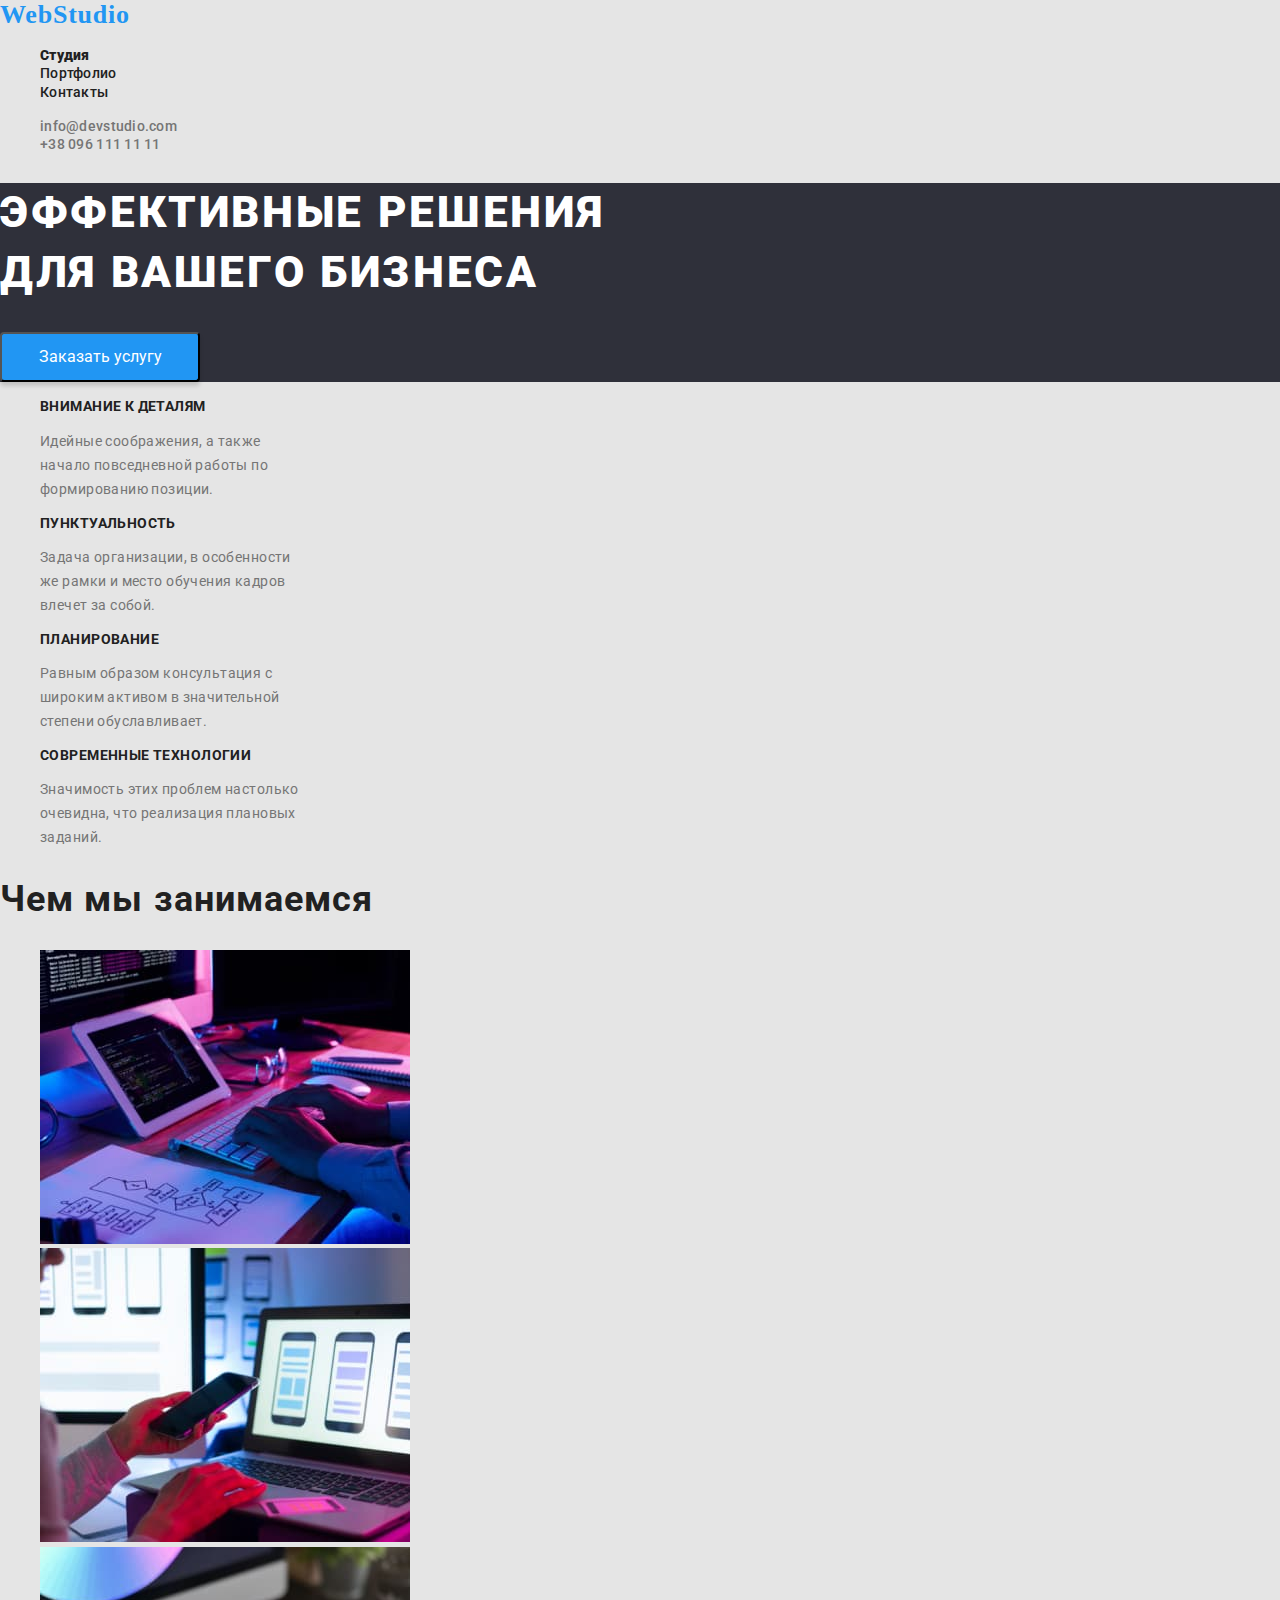
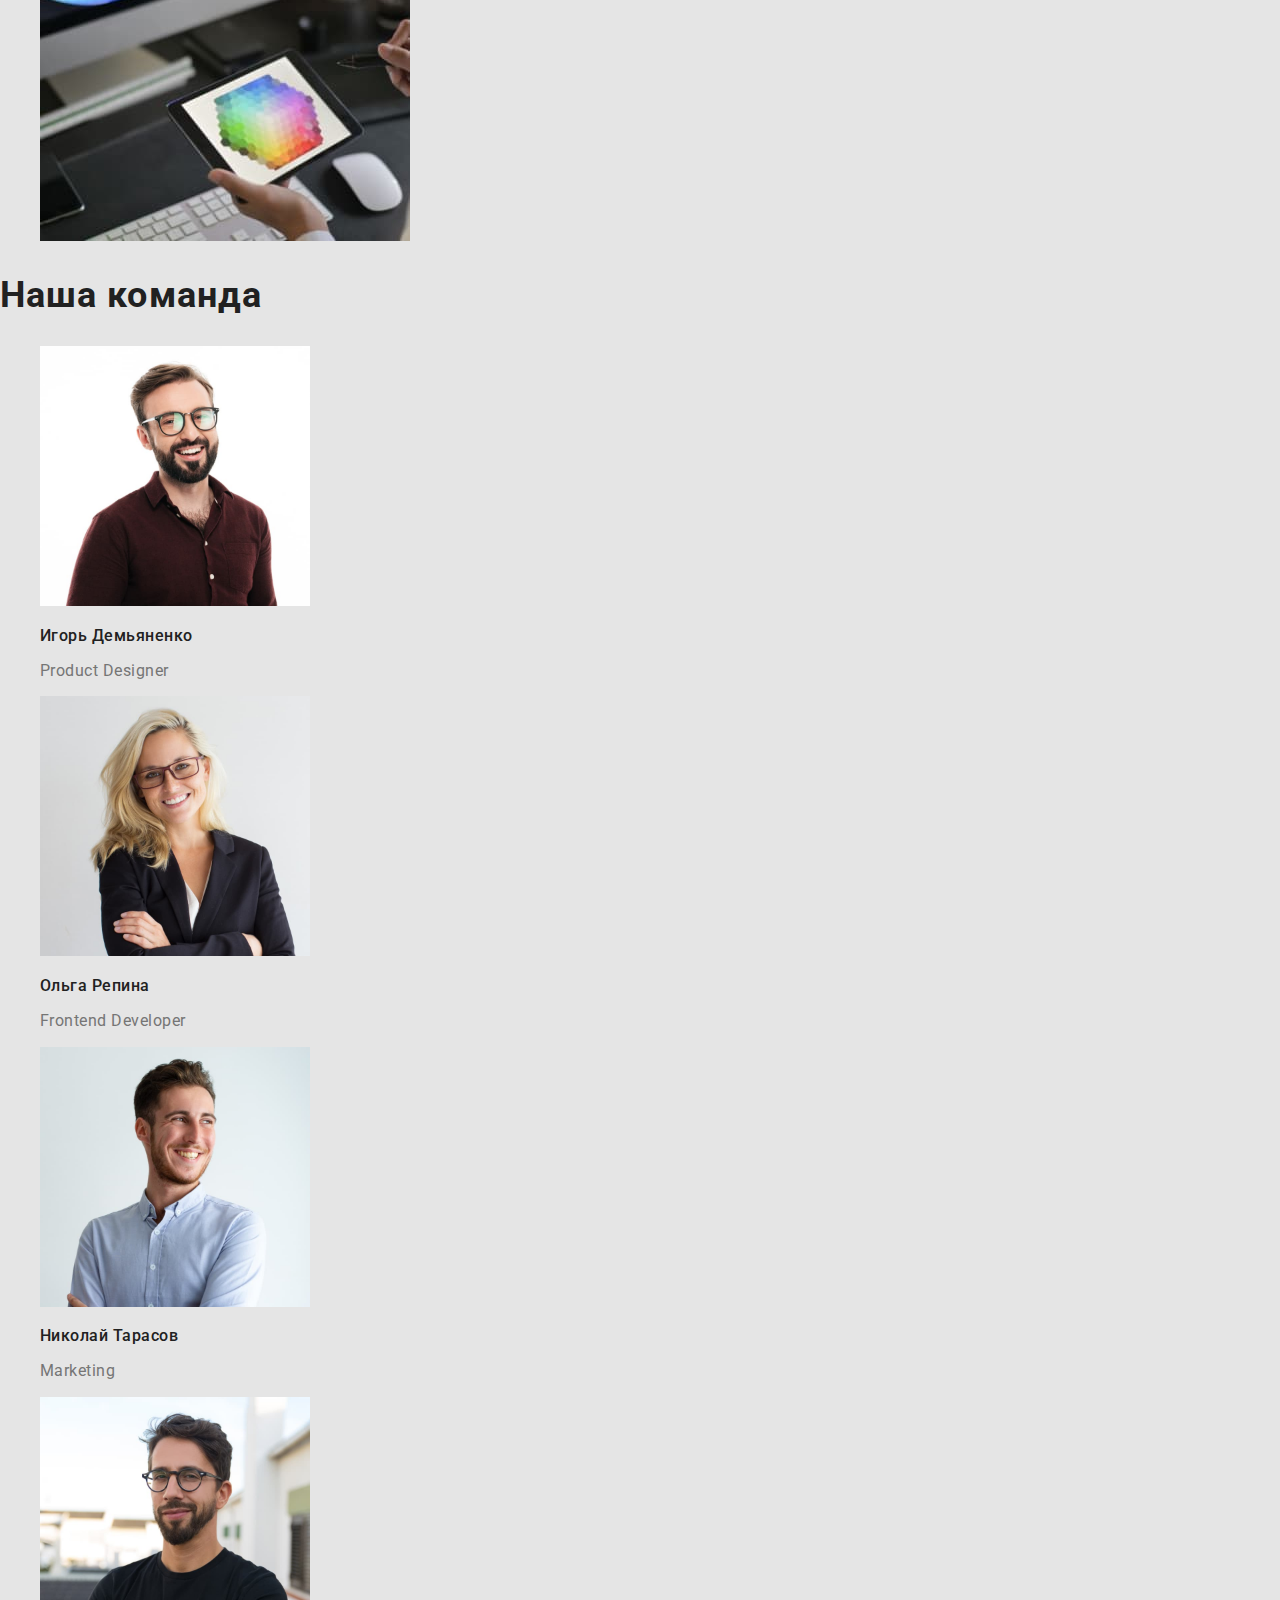
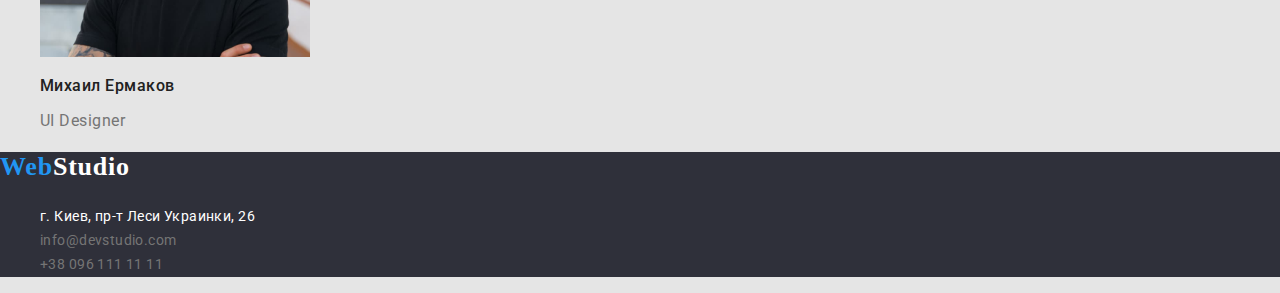
<file: index.html>
<!DOCTYPE html>
<html lang="en">
<head>
    <meta charset="UTF-8">
    <meta http-equiv="X-UA-Compatible" content="IE=edge">
    <meta name="viewport" content="width=device-width, initial-scale=1.0">

    <title>Студія</title>
        <!-- Підключення шрифтів -->
    <link rel="preconnect" href="https://fonts.googleapis.com">
    <link rel="preconnect" href="https://fonts.gstatic.com" crossorigin>
    <link href="https://fonts.googleapis.com/css2?family=Roboto:ital,wght@0,500;0,700;0,900;1,400&display=swap"
        rel="stylesheet">
        <!-- Підключення стилів для нормалізації для всіх браузерів -->
    <link rel="stylesheet" href="https://cdnjs.cloudflare.com/ajax/libs/modern-normalize/1.1.0/modern-normalize.min.css">
    <!-- Підключення стилів -->
    <link rel="stylesheet" href="./css/style.css">
</head>

<body>

    <header>
    <a href="#" class="logo"><span class="header-logo-decor">Web</span>Studio</a>
        <nav class="nav">
            <ul>
                <li><a href="./index.html" class="nav-link nav-link-active">Студия</a></li>
                <li><a href="./portfolio.html" class="nav-link">Портфолио</a></li>
                <li><a href="#" class="nav-link">Контакты</a></li>
            </ul>
        </nav>

        <ul class="contacts">
            <li><a href="mailto:info@devstudio.com" class="contacts-contact">info@devstudio.com</a></li>
            <li><a href="tel:+380961111111" class="contacts-contact">+38 096 111 11 11</a></li>
        </ul>
    </header>
    
    <main>
        <section class="baner">
            <h1 class="baner-title">Эффективные решения <br>для вашего бизнеса</h1>
            <button type="button" class="baner-button">Заказать услугу</button>
        </section>
        <section class="skills">
            <h2 class="none">Skills</h2>
            <ul>
                <li>
                    <h3 class="skills-title">Внимание к деталям</h3>
                    <p  class="skills-text">Идейные соображения, а также<br> начало повседневной работы по<br> формированию позиции.</p>
                </li>
                <li>
                    <h3 class="skills-title">Пунктуальность</h3>
                    <p class="skills-text">Задача организации, в особенности<br> же рамки и место обучения кадров<br> влечет за собой.</p>
                </li>
                <li>
                    <h3 class="skills-title">Планирование</h3>
                    <p class="skills-text">Равным образом консультация с<br> широким активом в значительной<br> степени обуславливает.</p>
                </li>
                <li>
                    <h3 class="skills-title">Современные технологии</h3>
                    <p class="skills-text">Значимость этих проблем настолько<br> очевидна, что реализация плановых<br> заданий.</p>
                </li>
            </ul>
        </section>
        <section class="what-we-do">
            <h2 class="what-we-do-title">Чем мы занимаемся</h2>
            <ul>
                <li class="what-we-do-img"><img src="images/index/programing.jpg" alt="Людина програмує за комп'ютером" width="370" /></li>
                <li class="what-we-do-img"><img src="images//index/computer.jpg" alt="Програмування за ноутбуком" width="370" /></li>
                <li class="what-we-do-img"><img src="images//index/draw.jpg" alt="Планшет" width="370" /></li>
            </ul>
        </section>
        <section class="we">
            <h2 class="we-title">Наша команда</h2>
            <ul>
                <li>
                        <img src="images//index/demyanenko.jpg" alt="Игорь Демьяненко" width="270" class="we-img"/>
                        <h3 class="we-name">Игорь Демьяненко</h3>
                        <p class="we-proffesion">Product Designer</p>
                </li>
                <li>
                        <img src="images//index/repina.jpg" alt="Ольга Репина" width="270" class="we-img"/>
                        <h3 class="we-name">Ольга Репина</h3>
                        <p class="we-proffesion">Frontend Developer</p>
                </li>
                <li>
                        <img src="images//index/tarasov.jpg" alt="Николай Тарасов" width="270" class="we-img"/>
                        <h3 class="we-name">Николай Тарасов</h3>
                        <p class="we-proffesion">Marketing</p>
                </li>
                <li>
                        <img src="images//index/yarmakov.jpg" alt="Михаил Ермаков" width="270" class="we-img"/>
                        <h3 class="we-name">Михаил Ермаков</h3>
                        <p class="we-proffesion">UI Designer</p>
                </li>
            </ul>
        </section>
    </main>

    <footer>
        <h2 class="footer-logo"><span class="footer-logo-decor">Web</span>Studio</h2>
        <address class="address">
            <ul>
                <li><a href="#" class="address-post">г. Киев, пр-т Леси Украинки, 26</a></li>
                <li><a href="mailto:info@devstudio.com" class="address-email">info@devstudio.com</a></li>
                <li><a href="tel:+380961111111" class="address-tel">+38 096 111 11 11</a></li>
            </ul>
        </address>
    </footer>

</body>

</html>
</file>
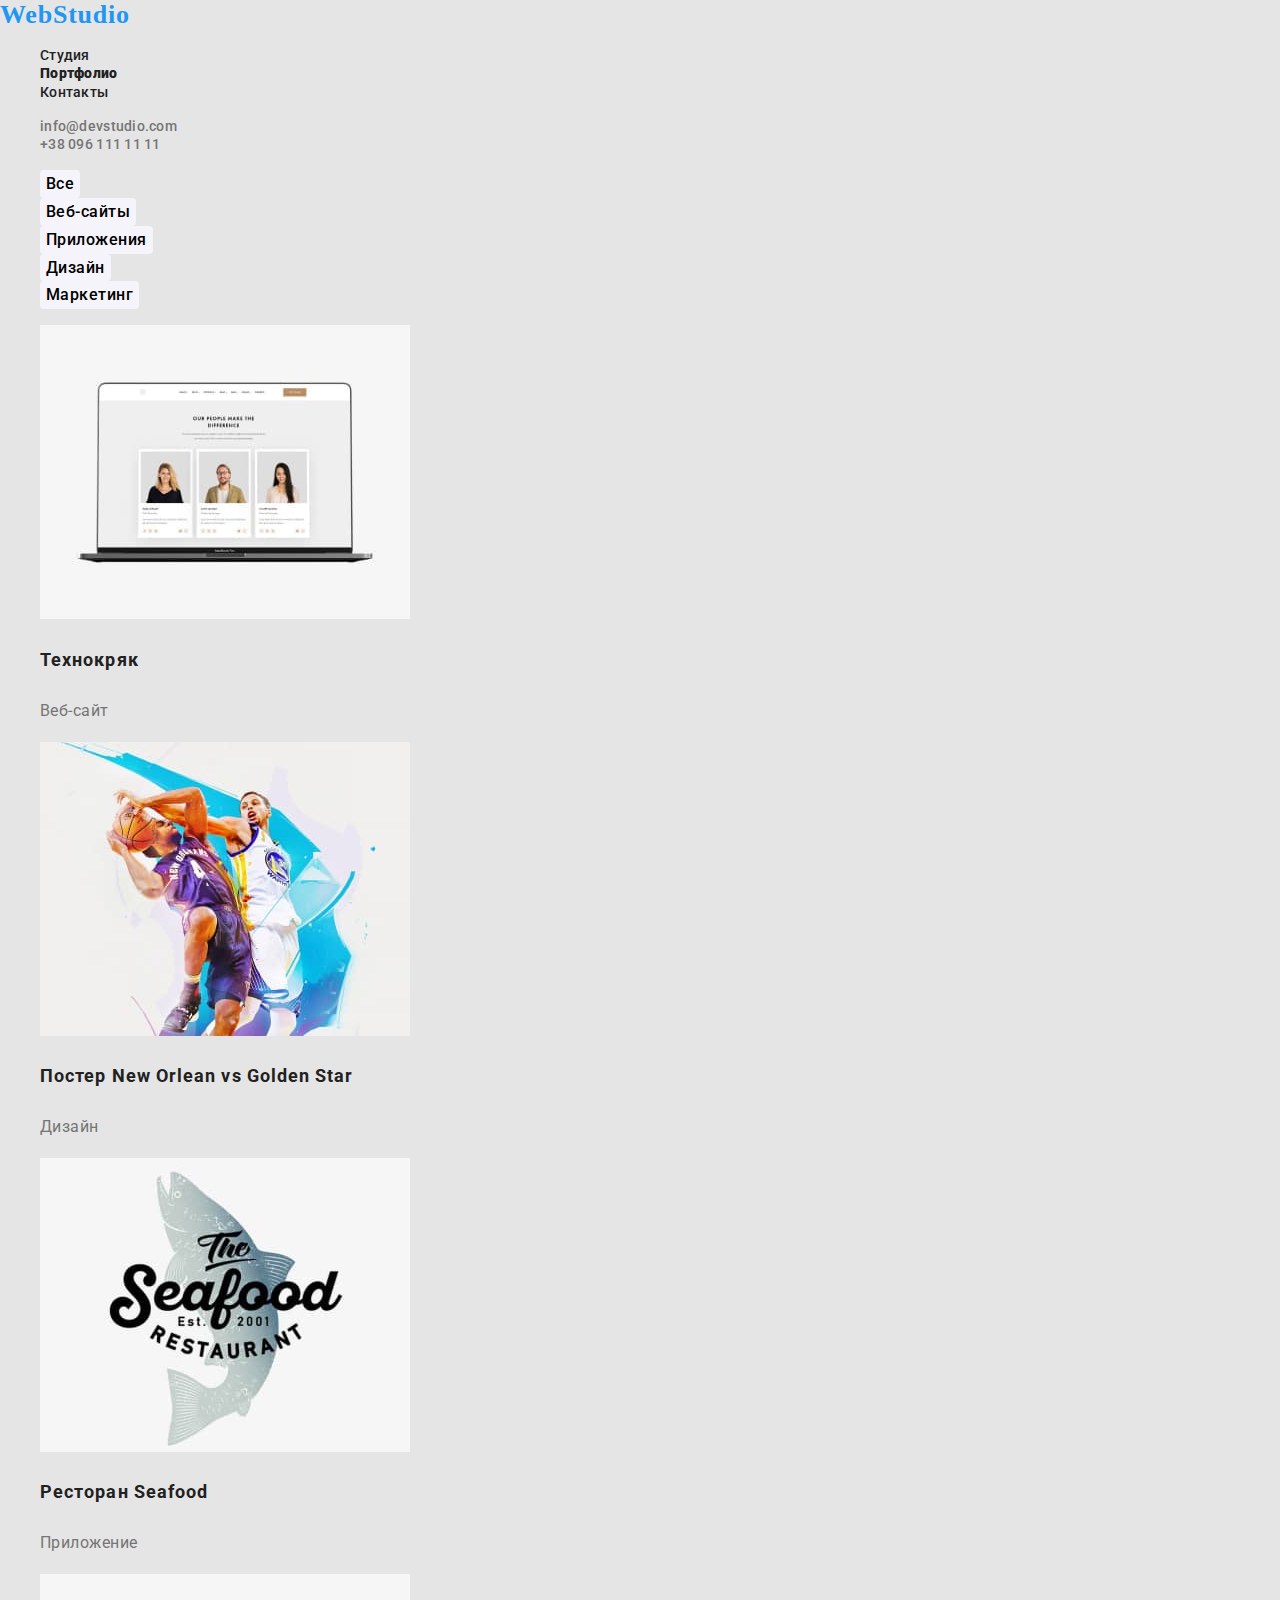
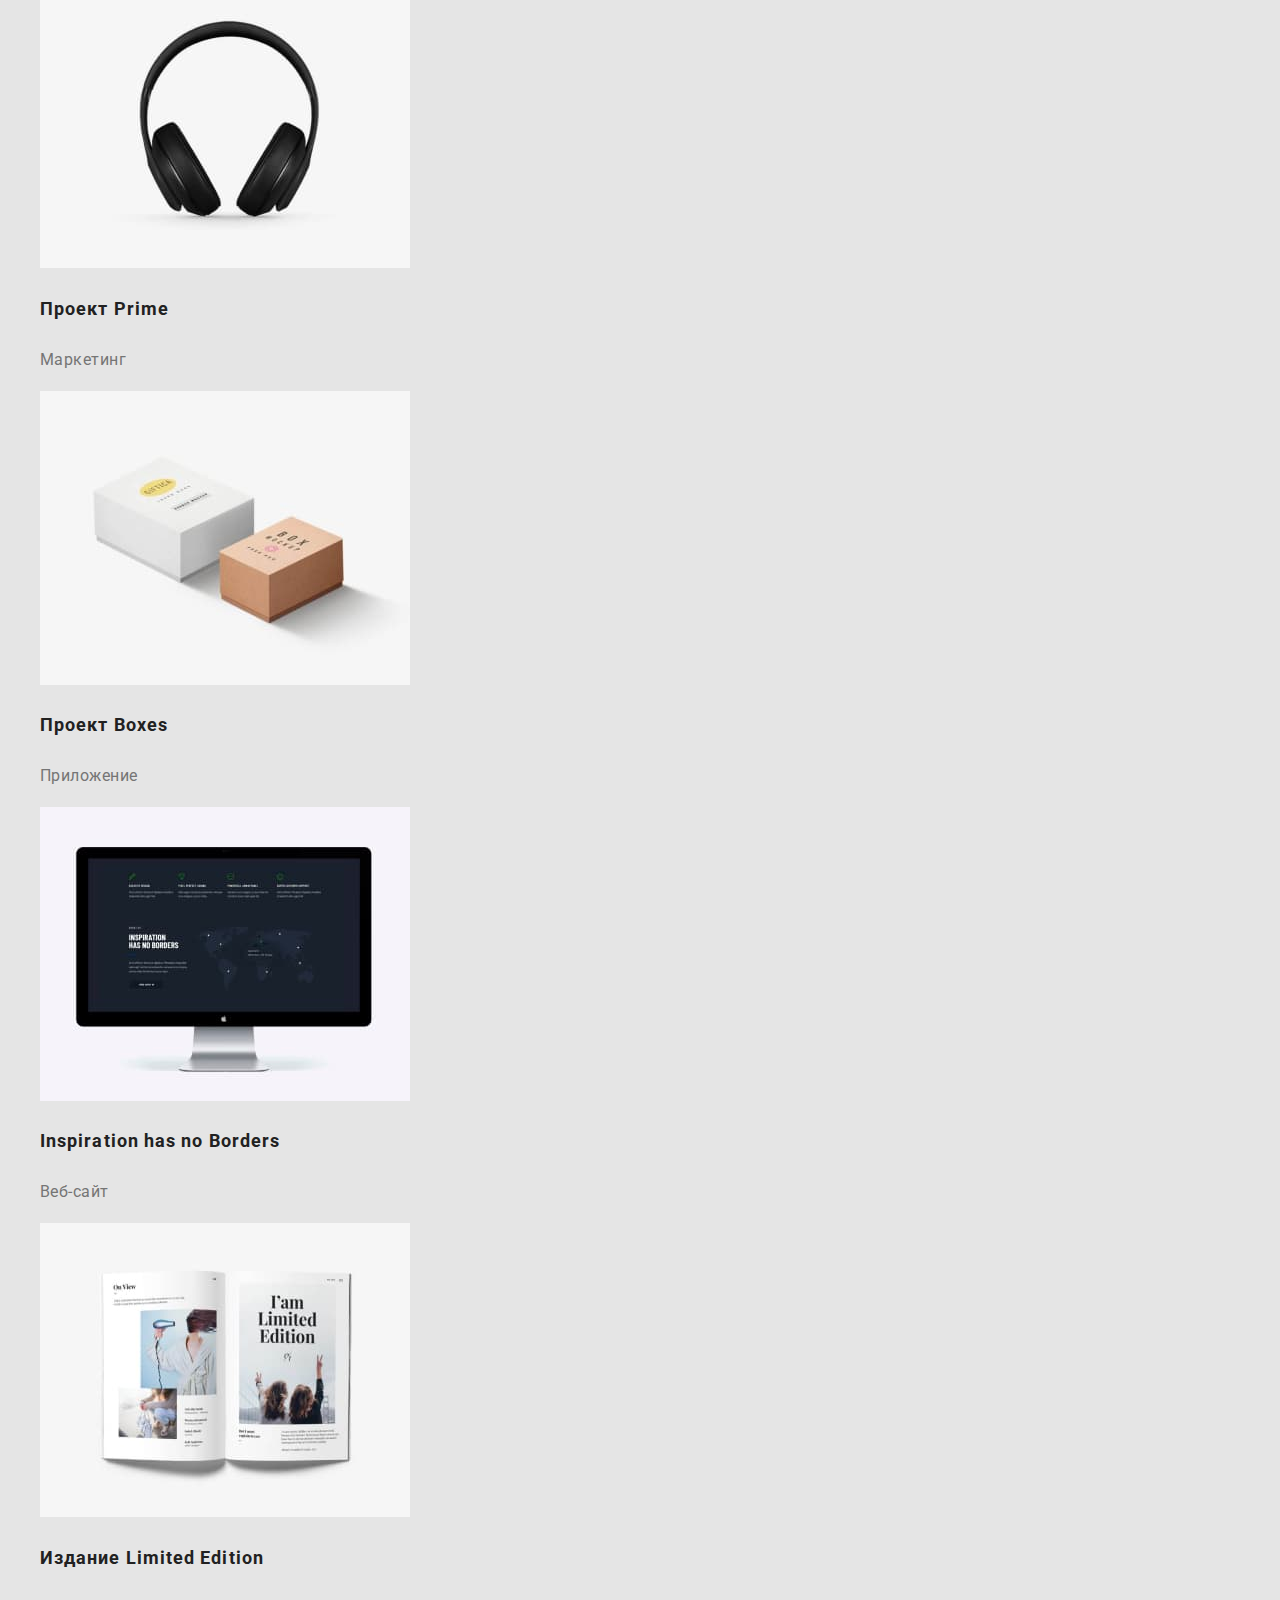
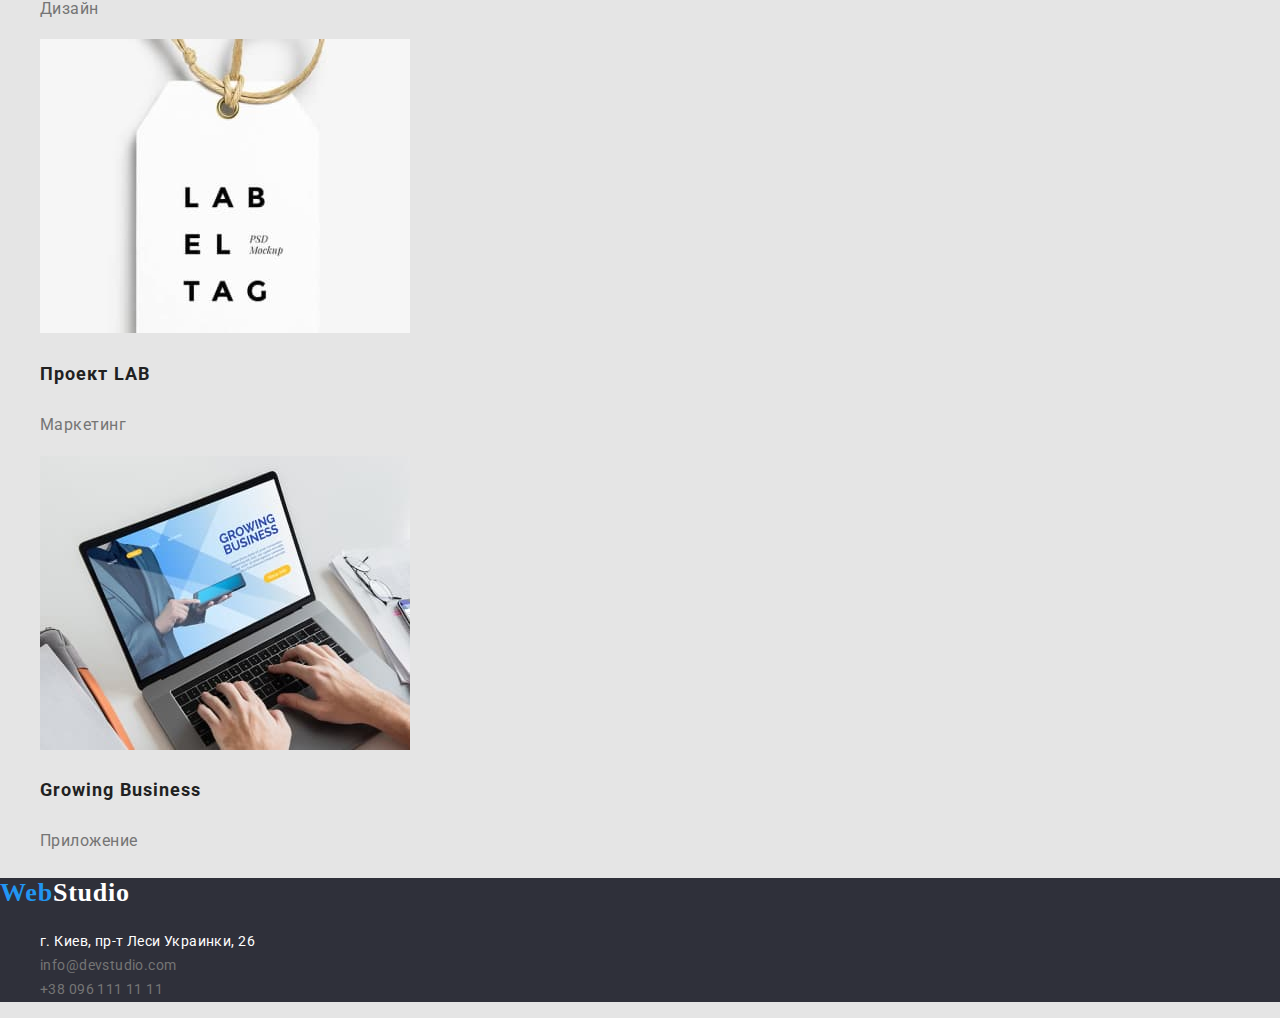
<file: portfolio.html>
<!DOCTYPE html>
<html lang="en">
<head>
    <meta charset="UTF-8">
    <meta http-equiv="X-UA-Compatible" content="IE=edge">
    <meta name="viewport" content="width=device-width, initial-scale=1.0">
    <title>portfolio</title>
        <!-- Підключення шрифтів -->
    <link rel="preconnect" href="https://fonts.googleapis.com">
    <link rel="preconnect" href="https://fonts.gstatic.com" crossorigin>
    <link href="https://fonts.googleapis.com/css2?family=Roboto:ital,wght@0,500;0,700;0,900;1,400&display=swap"
        rel="stylesheet">
    <!-- Підключення стилів для нормалізації для всіх браузерів -->
    <link rel="stylesheet" href="https://cdnjs.cloudflare.com/ajax/libs/modern-normalize/1.1.0/modern-normalize.min.css">
    <!-- Підключення стилів  -->
    <link rel="stylesheet" href="./css/style.css">
</head>
<body>

    <header>
        <a href="./index.html" class="logo"><span class="header-logo-decor">Web</span>Studio</a>
        <nav class="nav">
            <ul>
                <li><a href="./index.html" class="nav-link">Студия</a></li>
                <li><a href="./portfolio.html" class="nav-link nav-link-active">Портфолио</a></li>
                <li><a href="#" class="nav-link">Контакты</a></li>
            </ul>
        </nav>
        
        <ul class="contacts">
            <li><a href="mailto:info@devstudio.com" class="contacts-contact">info@devstudio.com</a></li>
            <li><a href="tel:+380961111111" class="contacts-contact">+38 096 111 11 11</a></li>
        </ul>
    </header>

<main>
    <section class="buttons">
        <ul>
            <li><button type="button" class="buttons-button">Все</button></li>
            <li><button type="button" class="buttons-button">Веб-сайты</button></li>
            <li><button type="button" class="buttons-button">Приложения</button></li>
            <li><button type="button" class="buttons-button">Дизайн</button></li>
            <li><button type="button" class="buttons-button">Маркетинг</button></li>            
        </ul>
    </section>

    <section class="exemples">
        <h2 class="none">Приклади робіт</h2>
        <ul>
            <li>
                <img src="./images/portfolio/tehnocryk (1).jpg" alt="картинка ноутбука з розробленим сайтом" width="370">
                <h3 class="exemples-title">Технокряк</h3>
                <p class="exempel-type">Веб-сайт</p>
            </li>

            <li>
                <img src="./images/portfolio/poster (1).jpg" alt="картинка гравців в баскетбол" width="370">
                <h3 class="exemples-title">Постер New Orlean vs Golden Star</h3>
                <p class="exempel-type">Дизайн</p>
            </li>

            <li>
                <img src="./images/portfolio/restaurant (1).jpg" alt="зображення логотипу ресторану" width="370">
                <h3 class="exemples-title">Ресторан Seafood</h3>
                <p class="exempel-type">Приложение</p>
            </li>
            <li>
                <img src="./images/portfolio/projec-prime (1).jpg" alt="зображення навушників" width="370">
                <h3 class="exemples-title">Проект Prime</h3>
                <p class="exempel-type">Маркетинг</p>
            </li>
            <li>
                <img src="./images/portfolio/boxes (1).jpg" alt="зображення картонних коробок"width="370">
                <h3 class="exemples-title">Проект Boxes</h3>
                <p class="exempel-type">Приложение</p>
            </li>
            <li>
                <img src="./images/portfolio/borders (1).jpg" alt="зображення монітору" width="370">
                <h3 class="exemples-title">Inspiration has no Borders</h3>
                <p class="exempel-type">Веб-сайт</p>
            </li>
            <li>
                <img src="./images/portfolio/limited-idition (1).jpg" alt="зображення книги"width="370">
                <h3 class="exemples-title">Издание Limited Edition</h3>
                <p class="exempel-type">Дизайн</p>
            </li>
            <li>
                <img src="./images/portfolio/lab (1).jpg" alt="зображення ярлика" width="370">
                <h3 class="exemples-title">Проект LAB</h3>
                <p class="exempel-type">Маркетинг</p>
            </li>
            <li>
                <img src="./images/portfolio/growing-business (1).jpg" alt="зображення ноутбука з додатком" width="370">
                <h3 class="exemples-title">Growing Business</h3>
                <p class="exempel-type">Приложение</p>
            </li>
        </ul>

    </section>
</main>

<footer>
<h2 class="footer-logo"><span class="footer-logo-decor">Web</span>Studio</h2>
    <address class="address">
        <ul>
            <li><a href="#" class="address-post">г. Киев, пр-т Леси Украинки, 26</a></li>
            <li><a href="mailto:info@devstudio.com" class="address-email">info@devstudio.com</a></li>
            <li><a href="tel:+380961111111" class="address-tel">+38 096 111 11 11</a></li>
        </ul>
    </address>
</footer>

</body>
</html>
</file>
<file: css/style.css>
/* Загальні налуштування для всієї сторінки */
:root {
  --text-color: #212121;
  --hover-color: #2196f3;
  --second-color: #757575;
  --background-color: #2f303a;
  --wait: #ffffff;
  --buttom-color: #f5f4fa;
}

li {
  list-style-type: none;
}

body {
  font-family: Roboto;
  background-color: #e5e5e5;
  color: var(--text-color);
  margin: 0;
}

/* header */

.logo {
  text-decoration: none;
  font-family: Raleway;
  font-size: 26px;
  font-weight: 700;
  line-height: 1, 19;
  letter-spacing: 0.03em;
  color: var(--text-color);
}

.header-logo-decor {
  color: var(--hover-color);
}

.logo:hover {
  color: var(--hover-color);
}

.logo:focus {
  color: var(--hover-color);
}

.nav-link {
  text-decoration: none;
  font-weight: 500;
  font-size: 14px;
  line-height: 1.14;
  color: var(--text-color);
  letter-spacing: 0.02em;
}

.nav-link:hover {
  color: var(--hover-color);
}

.nav-link:focus {
  color: var(--hover-color);
}

.nav-link-active {
  font-weight: 900;
}

.contacts-contact {
  text-decoration: none;
  font-weight: 500;
  font-size: 14px;
  line-height: 16px;
  color: var(--second-color);
  letter-spacing: 0.02em;
}

.contacts-contact:hover {
  color: var(--hover-color);
}

.contacts-contact:focus {
  color: var(--hover-color);
}

/* section baner */
.baner-title {
  color: #ffffff;
  background-color: var(--background-color);
  font-weight: 900;
  font-size: 44px;
  line-height: 1.36;
  letter-spacing: 0.06em;
  text-transform: uppercase;
}

.baner {
  background-color: var(--background-color);
}

.baner-button {
  background-color: var(--hover-color);
  color: var(--wait);
  width: 200px;
  height: 50px;
  box-shadow: 0px 4px 4px rgba(0, 0, 0, 0.15);
  border-radius: 4px;
  cursor: pointer;
}

.baner-button:hover {
  color: var(--second-color);
}

.baner-button:focus {
  color: var(--second-color);
}

/* section skills */

/* ЗГОДОМ ТРЕБА ЗАМІНИТИ!!!! */
.none {
  display: none;
}

.skills-title {
  font-weight: 700;
  font-size: 14px;
  line-height: 1, 14;
  color: var(--text-color-color);
  letter-spacing: 0.03em;
  text-transform: uppercase;
}

.skills-text {
  font-weight: normal;
  font-size: 14px;
  line-height: 24px;
  letter-spacing: 0.03em;
  color: var(--second-color);
}

/* section what-we-do */
.what-we-do-title {
  font-weight: bold;
  font-size: 36px;
  line-height: 1, 16;
  letter-spacing: 0.03em;
}

.we-title {
  font-weight: 700;
  font-size: 36px;
  line-height: 1, 16;
  letter-spacing: 0.03em;
}

/* section we */
.we-name {
  font-weight: 500;
  font-size: 16px;
  line-height: 1.18;
  letter-spacing: 0.03em;
  color: var(--text-color);
}

.we-proffesion {
  font-size: 16px;
  line-height: 1.18;
  letter-spacing: 0.03em;
  color: var(--second-color);
}

/* footer для всіх сторінок*/
footer {
  background-color: var(--background-color);
}
.footer-logo {
  color: var(--wait);
  font-family: Raleway;
  font-weight: 700;
  font-size: 26px;
  line-height: 1.19;
  letter-spacing: 0.03em;
}

.footer-logo-decor {
  color: var(--hover-color);
}

.address-post {
  font-style: normal;
  text-decoration: none;
  font-size: 14px;
  line-height: 1.71;
  letter-spacing: 0.03em;
  color: var(--wait);
}

.address-email,
.address-tel {
  font-style: normal;
  text-decoration: none;
  font-weight: normal;
  font-size: 14px;
  line-height: 1.71;
  letter-spacing: 0.03em;
  color: var(--second-color);
}

.address-email:hover,
.address-tel:hover,
.address-post:hover {
  color: var(--hover-color);
}

.address-email:focus,
.address-tel:focus,
.address-post:focus {
  color: var(--hover-color);
}

/* СТОРІНКА PORTFOLIO */
/* section buttons */
.buttons-button {
  border: 0;
  background-color: var(--buttom-color);
  border-radius: 4px;
  cursor: pointer;
  font-weight: 500;
  font-size: 16px;
  line-height: 1.62;
  letter-spacing: 0.03em;
}

.buttons-button:hover {
  background-color: var(--hover-color);
}

.buttons-button:focus {
  color: var(--hover-color);
}
/* section exemples*/
.exemples-title {
  font-weight: 700;
  font-size: 18px;
  line-height: 2;
  letter-spacing: 0.06em;
  color: var(--text-color);
}

.exempel-type {
  font-size: 16px;
  line-height: 1.87;
  letter-spacing: 0.03em;
  color: var(--second-color);
}
</file>
